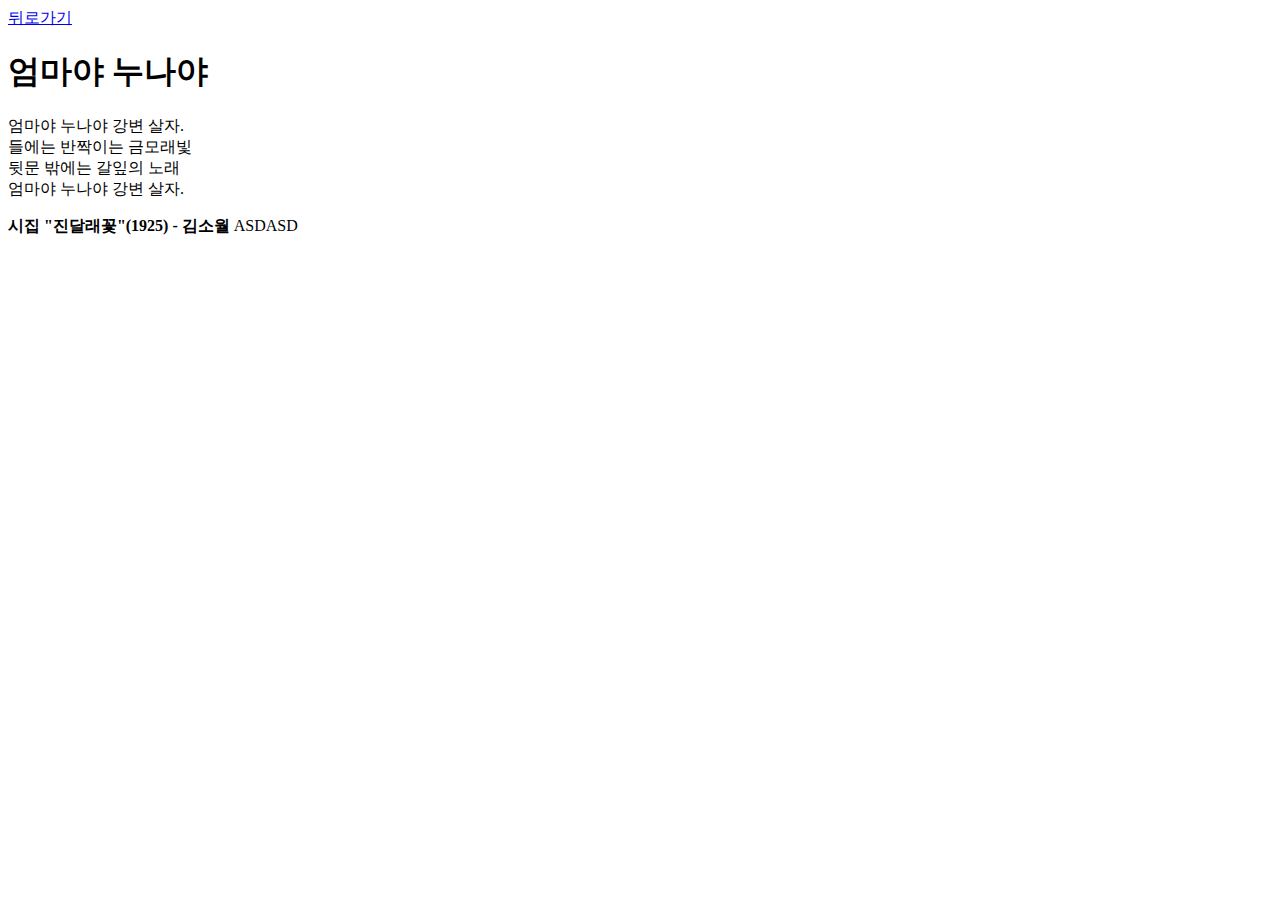
<file: index.html>
<!DOCTYPE html>
<html lang="en">
<head>
    <meta charset="UTF-8">
    <meta name="viewport" content="width=device-width, initial-scale=1.0">
    <title>Justice</title>
</head>
<body>
    <a href="www.naver.com">뒤로가기</a><br/>
    <h1>엄마야 누나야</h1>
    <p>엄마야 누나야 강변 살자.<br/>들에는 반짝이는 금모래빛<br/>뒷문 밖에는 갈잎의 노래<br/>엄마야 누나야 강변 살자.</p>
    <b>시집 "진달래꽃"(1925) - 김소월</b>
ASDASD   
</body>
</html>
</file>
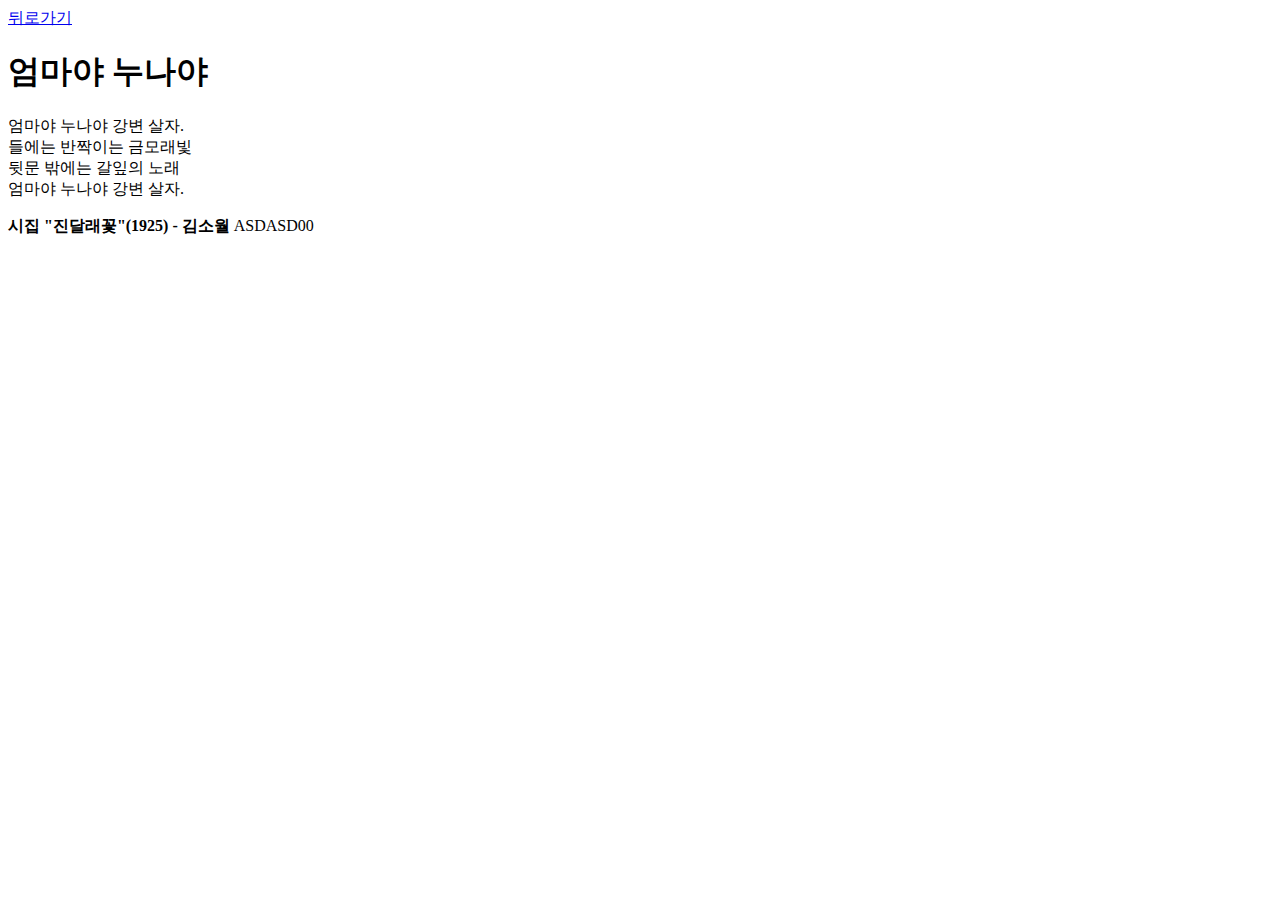
<file: 0205/index.html>
<!DOCTYPE html>
<html lang="en">
<head>
    <meta charset="UTF-8">
    <meta name="viewport" content="width=device-width, initial-scale=1.0">
    <title>Justice</title>
</head>
<body>
    <a href="www.naver.com">뒤로가기</a><br/>
    <h1>엄마야 누나야</h1>
    <p>엄마야 누나야 강변 살자.<br/>들에는 반짝이는 금모래빛<br/>뒷문 밖에는 갈잎의 노래<br/>엄마야 누나야 강변 살자.</p>
    <b>시집 "진달래꽃"(1925) - 김소월</b>
ASDASD00   
</body>
</html>
</file>
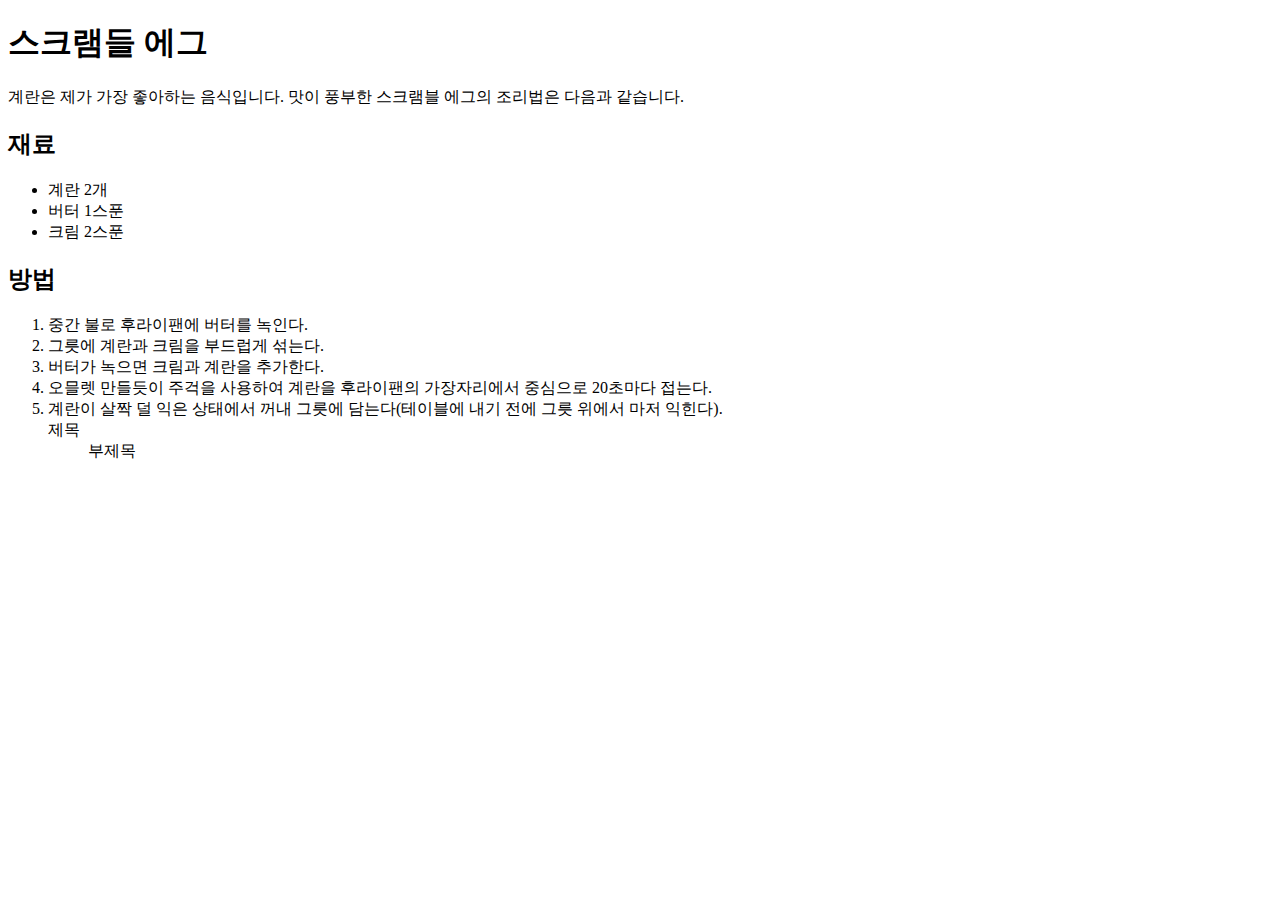
<file: 0212/index.html>
<!DOCTYPE html>
<html lang="en">
<head>
    <meta charset="UTF-8">
    <meta name="viewport" content="width=device-width, initial-scale=1.0">
    <title>Document</title>
</head>
<body><h1>스크램들 에그</h1>
<p>계란은 제가 가장 좋아하는 음식입니다. 맛이 풍부한 스크램블 에그의 조리법은 다음과 같습니다.</p>  
<h2>재료</h2>
<ul>
    <li>계란 2개</li>
    <li>버터 1스푼</li>
    <li>크림 2스푼</li>
</ul>    
<h2>방법</h2>
<ol>
    <li>중간 불로 후라이팬에 버터를 녹인다.</li>
    <li>그릇에 계란과 크림을 부드럽게 섞는다.</li>
    <li>버터가 녹으면 크림과 계란을 추가한다.</li>
    <li>오믈렛 만들듯이 주걱을 사용하여 계란을 후라이팬의 가장자리에서 중심으로 20초마다 접는다.</li>
    <li>계란이 살짝 덜 익은 상태에서 꺼내 그릇에 담는다(테이블에 내기 전에 그릇 위에서 마저 익힌다).</li>
<dl>
    <dt>제목</dt>
    <dd>부제목</dd>
</dl>
</ol>
</ul>  
</body>
</html>
</file>
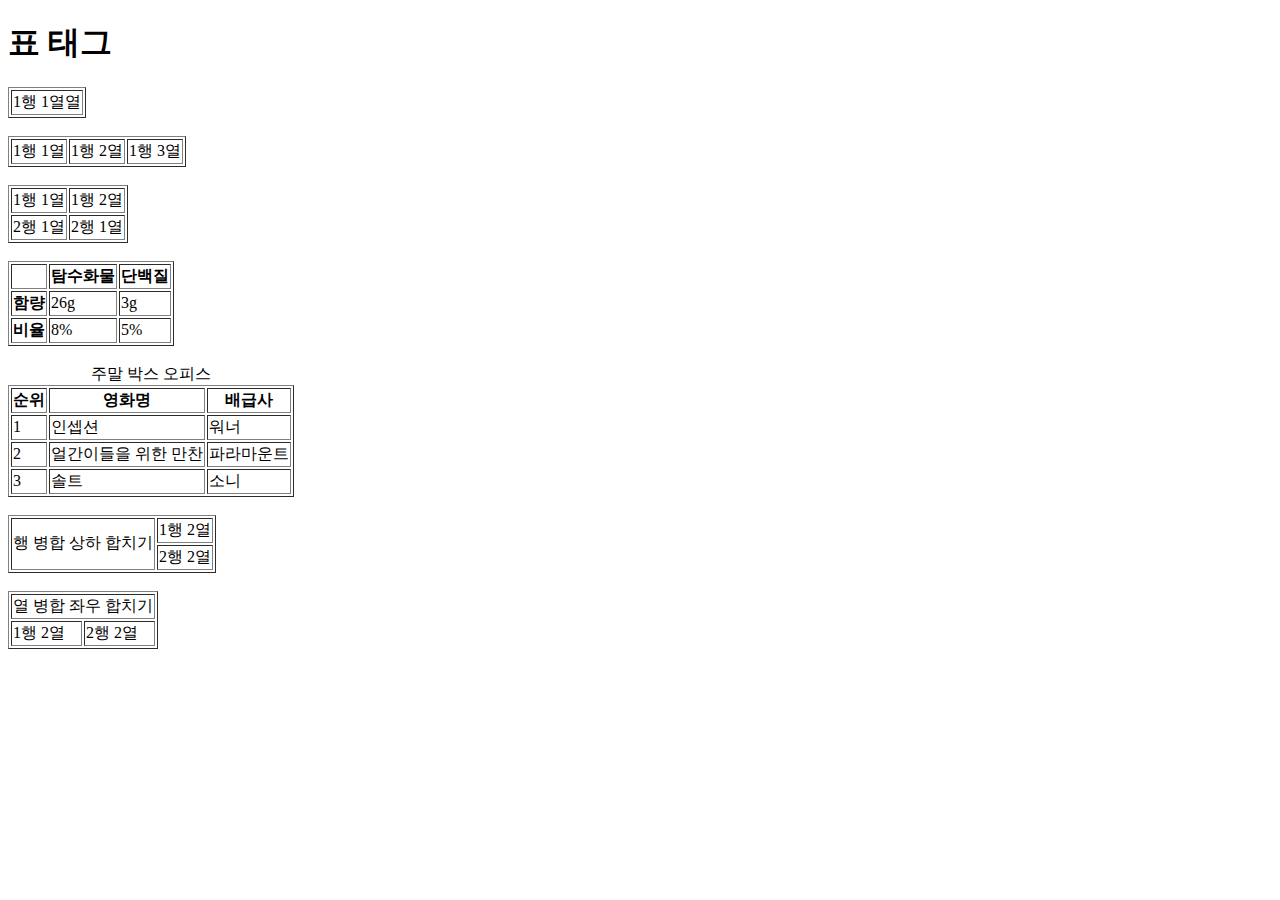
<file: 0219/index.html>
<!DOCTYPE html>
<html lang="en">
  <head>
    <meta charset="UTF-8" />
    <meta name="viewport" content="width=device-width, initial-scale=1.0" />
    <title>Document</title>
  </head>
  <body>
    <h1>표 태그</h1>
    <table border="1">
      <tr>
        <td>1행 1열열</td>
      </tr>
    </table>
    <br />
    <table border="1">
      <tr>
        <td>1행 1열</td>
        <td>1행 2열</td>
        <td>1행 3열</td>
      </tr>
    </table>
    <br />
    <table border="1">
      <tr>
        <td>1행 1열</td>
        <td>1행 2열</td>
      </tr>
      <tr>
        <td>2행 1열</td>
        <td>2행 1열</td>
      </tr>
    </table>
    <br />
    <table border="1">
      <tr>
        <th></th>
        <th>탐수화물</th>
        <th>단백질</th>
      </tr>
      <tr>
        <td><b>함량</b></td>
        <td>26g</td>
        <td>3g</td>
      </tr>
      <tr>
        <td><b>비율</b></td>
        <td>8%</td>
        <td>5%</td>
      </tr>
    </table>
    <br />
    <table border="1">
      <caption>
        주말 박스 오피스
      </caption>
      <tr>
        <th>순위</th>
        <th>영화명</th>
        <th>배급사</th>
      </tr>
      <tr>
        <td>1</td>
        <td>인셉션</td>
        <td>워너</td>
      </tr>
      <tr>
        <td>2</td>
        <td>얼간이들을 위한 만찬</td>
        <td>파라마운트</td>
      </tr>
      <tr>
        <td>3</td>
        <td>솔트</td>
        <td>소니</td>
      </tr>
    </table>
    <br />
    <table border="1">
      <tr>
        <td rowspan="2">행 병합 상하 합치기</td>
        <td>1행 2열</td>
      </tr>
      <tr>
        <td>2행 2열</td>
      </tr>
    </table>
    <br />

    <table border="1">
      <tr>
        <td colspan="2">열 병합 좌우 합치기</td>
      </tr>
      <tr>
        <td>1행 2열</td>
        <td>2행 2열</td>
      </tr>
    </table>
  </body>
</html>
</file>
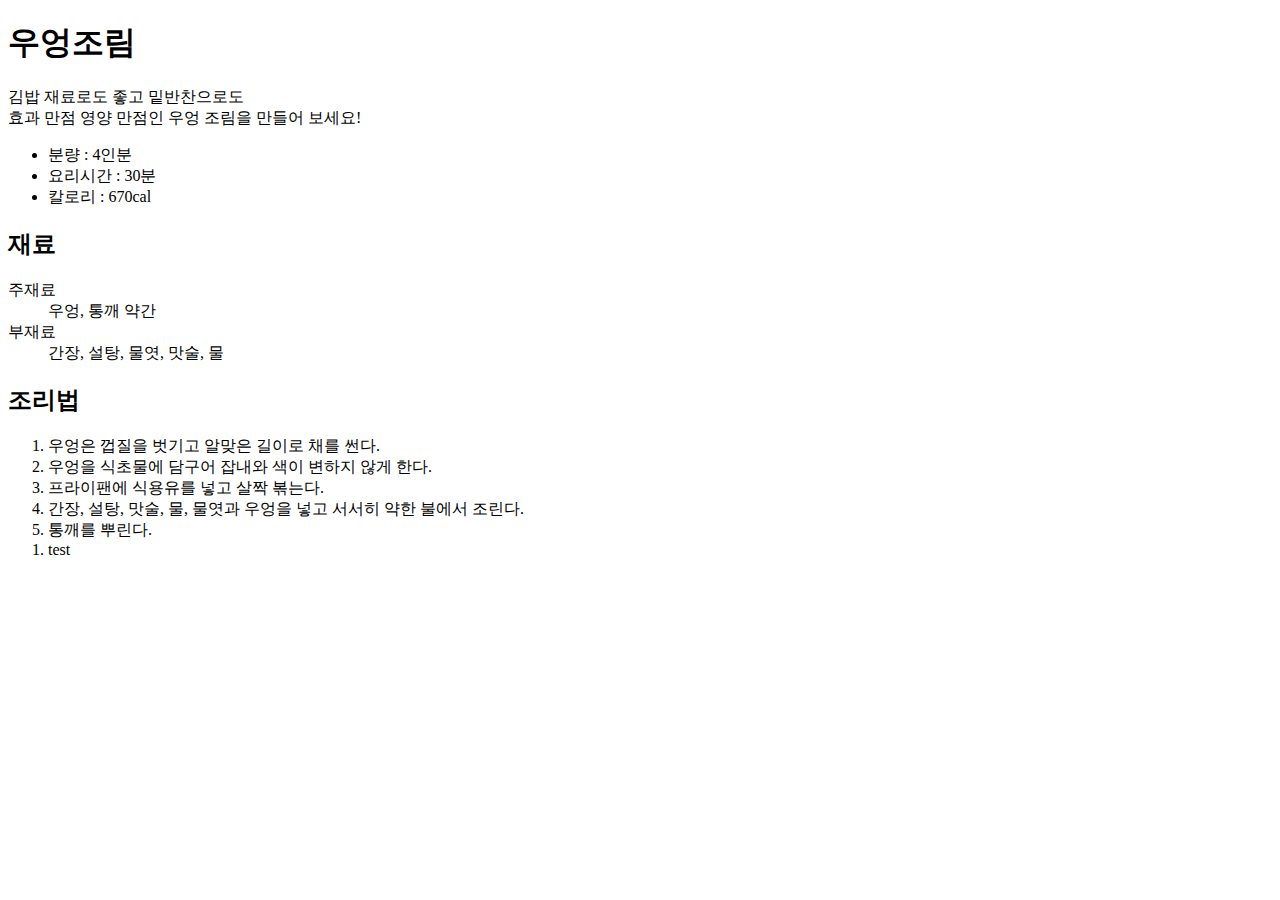
<file: 0212/index2.html>
<!DOCTYPE html>
<html lang="en">
<head>
    <meta charset="UTF-8">
    <meta name="viewport" content="width=device-width, initial-scale=1.0">
    <title>Document</title>
</head>
<body>
    <h1>우엉조림</h1>
    <p>김밥 재료로도 좋고 밑반찬으로도<br>효과 만점 영양 만점인 우엉 조림을 만들어 보세요!</p>

    <ul>
        <li>분량 : 4인분</li>
        <li>요리시간 : 30분</li>
        <li>칼로리 : 670cal</li>
    </ul>
    <h2>재료</h2>
    <dl>
        <dt>주재료</dt>
        <dd>우엉, 통깨 약간</dd>

        <dt>부재료</dt>
        <dd>간장, 설탕, 물엿, 맛술, 물</dd>

    <h2>조리법</h2>
    <ol>
        <li>우엉은 껍질을 벗기고 알맞은 길이로 채를 썬다.</li>
        <li>우엉을 식초물에 담구어 잡내와 색이 변하지 않게 한다.</li>
        <li>프라이팬에 식용유를 넣고 살짝 볶는다.</li>
        <li>간장, 설탕, 맛술, 물, 물엿과 우엉을 넣고 서서히 약한 불에서 조린다.</li>
        <li>통깨를 뿌린다.</li>
    </ol>
<ol>
    <li>test</li>
</ol>
    </dl>
</body>
</html>
</file>
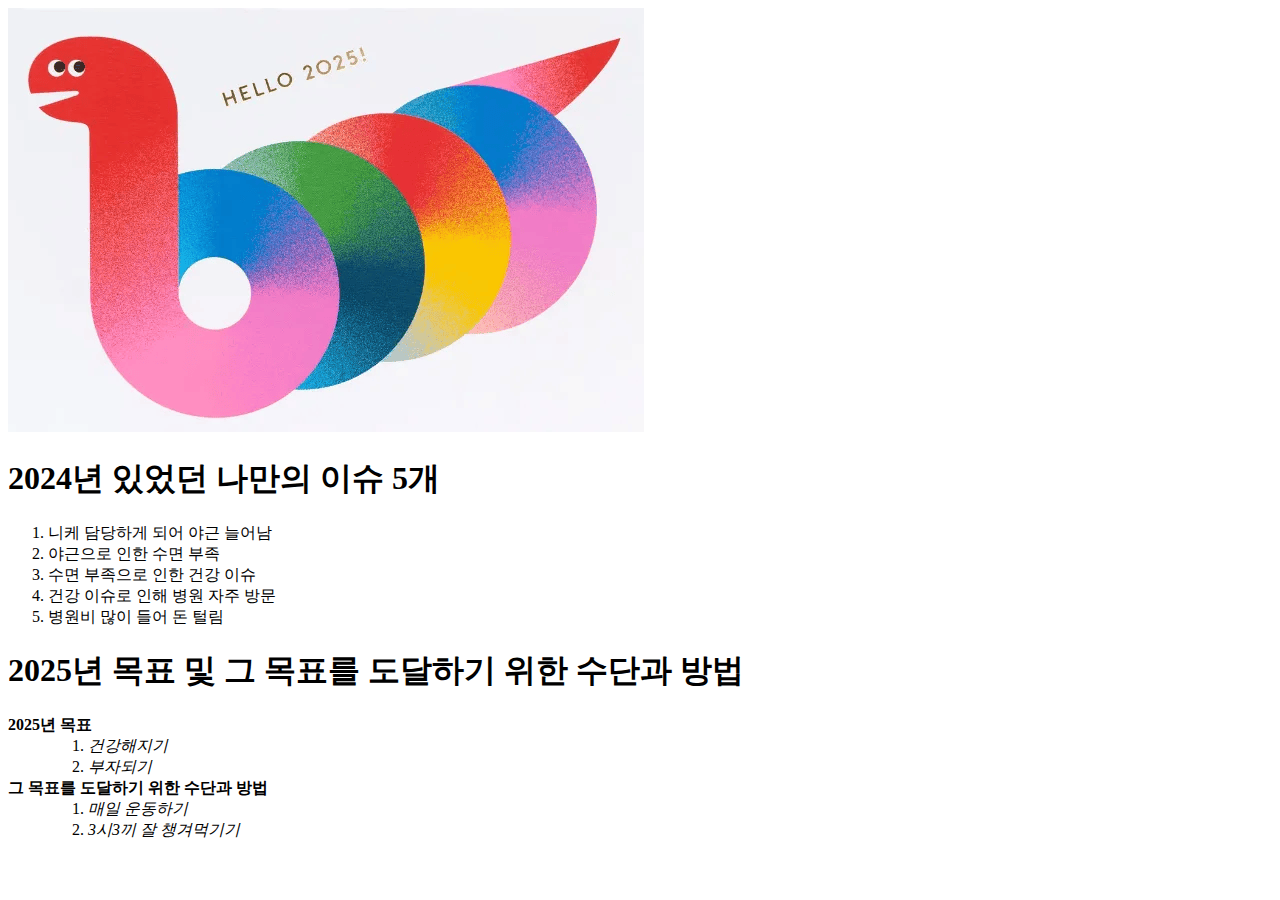
<file: 0212/task.html>
<!DOCTYPE html>
<html lang="en">
<head>
    <meta charset="UTF-8">
    <meta name="viewport" content="width=device-width, initial-scale=1.0">
    <title>Document</title>
</head>
<body>
    <img src="./img/b0ea5287d00a4b30547dcc4c85cd740e.png" alt="">
    <h1>2024년 있었던 나만의 이슈 5개</h1>
    <ol>
        <li>니케 담당하게 되어 야근 늘어남</li>
        <li>야근으로 인한 수면 부족</li>
        <li>수면 부족으로 인한 건강 이슈</li>
        <li>건강 이슈로 인해 병원 자주 방문</li>
        <li>병원비 많이 들어 돈 털림</li>
    </ol>

    <h1>2025년 목표 및 그 목표를 도달하기 위한 수단과 방법</h1>
    <dl>
        <dt><b>2025년 목표</b></dt>
        <dd><ol>
            <li><em>건강해지기</em></li>
            <li><em>부자되기</em></li>
        </ol></dd>
        
        <dt><b>그 목표를 도달하기 위한 수단과 방법</b></dt>
        <dd><ol>
            <li><em>매일 운동하기</em></li>
            <li><em>3시3끼 잘 챙겨먹기기</em></li>
        </ol></dd>
    </dl>
    
</body>
</html>
</file>
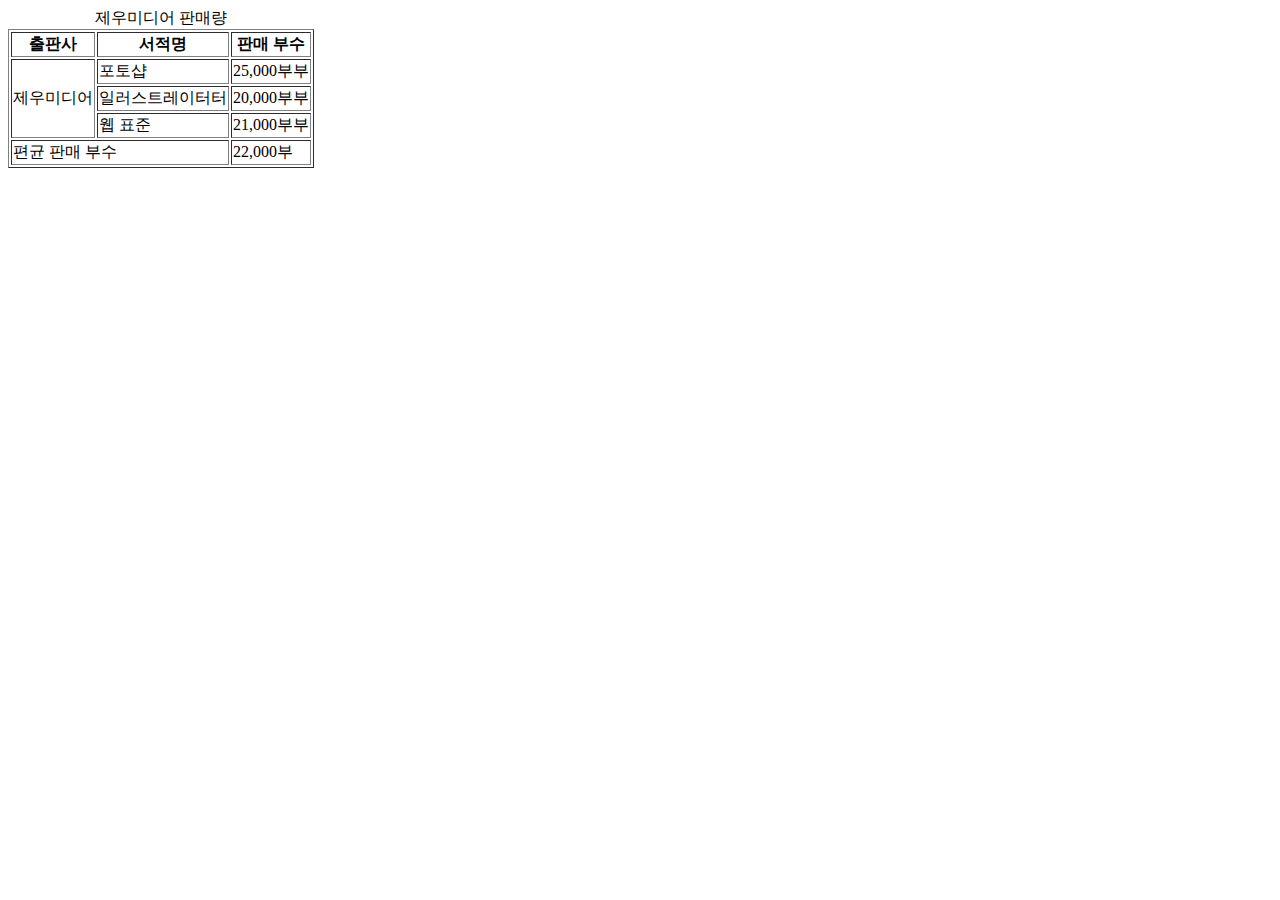
<file: 0219/test.html>
<!DOCTYPE html>
<html lang="en">
  <head>
    <meta charset="UTF-8" />
    <meta name="viewport" content="width=device-width, initial-scale=1.0" />
    <title>Document</title>
  </head>
  <body>
    <table border="1">
      <caption>
        제우미디어 판매량
      </caption>
      <tr>
        <th>출판사</th>
        <th>서적명</th>
        <th>판매 부수</th>
      </tr>
      <tr>
        <td rowspan="3">제우미디어</td>
        <td>포토샵</td>
        <td>25,000부부</td>
      </tr>
      <tr>
        <td>일러스트레이터터</td>
        <td>20,000부부</td>
      </tr>
      <tr>
        <td>웹 표준</td>
        <td>21,000부부</td>
      </tr>
      <tr>
        <td colspan="2">편균 판매 부수</td>
        <td>22,000부</td>
      </tr>
    </table>
  </body>
</html>
</file>
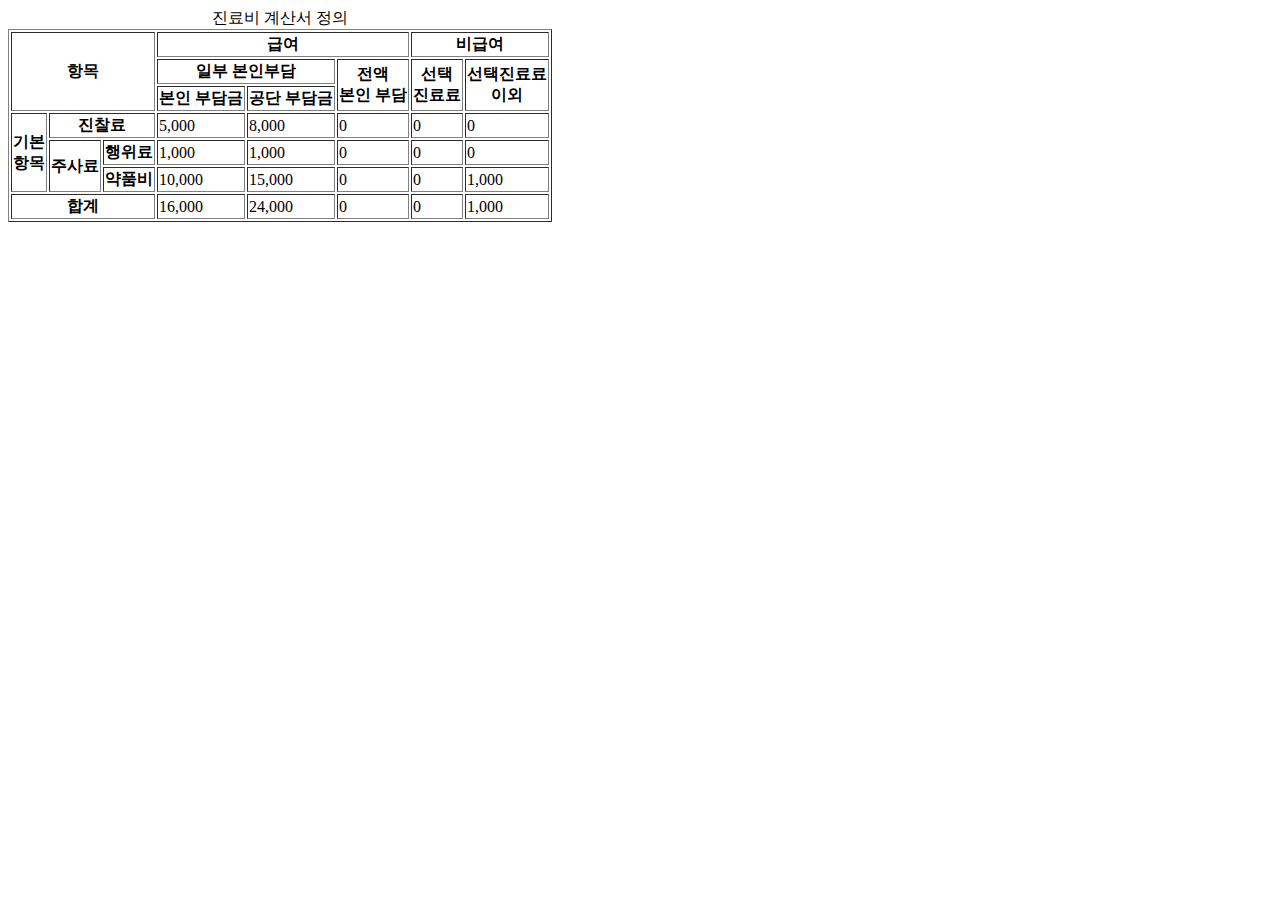
<file: 0219/실습4.html>
<!DOCTYPE html>
<html lang="en">
  <head>
    <meta charset="UTF-8" />
    <meta name="viewport" content="width=device-width, initial-scale=1.0" />
    <title>Document</title>
  </head>
  <body>
    <table border="1">
      <caption>
        진료비 계산서 정의
      </caption>
      <tr>
        <th rowspan="3" colspan="3">항목</th>
        <th colspan="3">급여</th>
        <th colspan="2">비급여</th>
      </tr>
      <tr>
        <th colspan="2">일부 본인부담</th>
        <th rowspan="2">전액 <br />본인 부담</th>
        <th rowspan="2">선택 <br />진료료</th>
        <th rowspan="2">선택진료료 <br />이외</th>
      </tr>
      <tr>
        <th>본인 부담금</th>
        <th>공단 부담금</th>
      </tr>
      <tr>
        <th rowspan="3">
          기본 <br />
          항목
        </th>
        <th colspan="2">진찰료</th>
        <td>5,000</td>
        <td>8,000</td>
        <td>0</td>
        <td>0</td>
        <td>0</td>
      </tr>
      <tr>
        <th rowspan="2">주사료</th>
        <th>행위료</th>
        <td>1,000</td>
        <td>1,000</td>
        <td>0</td>
        <td>0</td>
        <td>0</td>
      </tr>
      <tr>
        <th>약품비</th>
        <td>10,000</td>
        <td>15,000</td>
        <td>0</td>
        <td>0</td>
        <td>1,000</td>
      </tr>
      <tr>
        <th colspan="3">합계</th>
        <td>16,000</td>
        <td>24,000</td>
        <td>0</td>
        <td>0</td>
        <td>1,000</td>
      </tr>
    </table>
  </body>
</html>
</file>
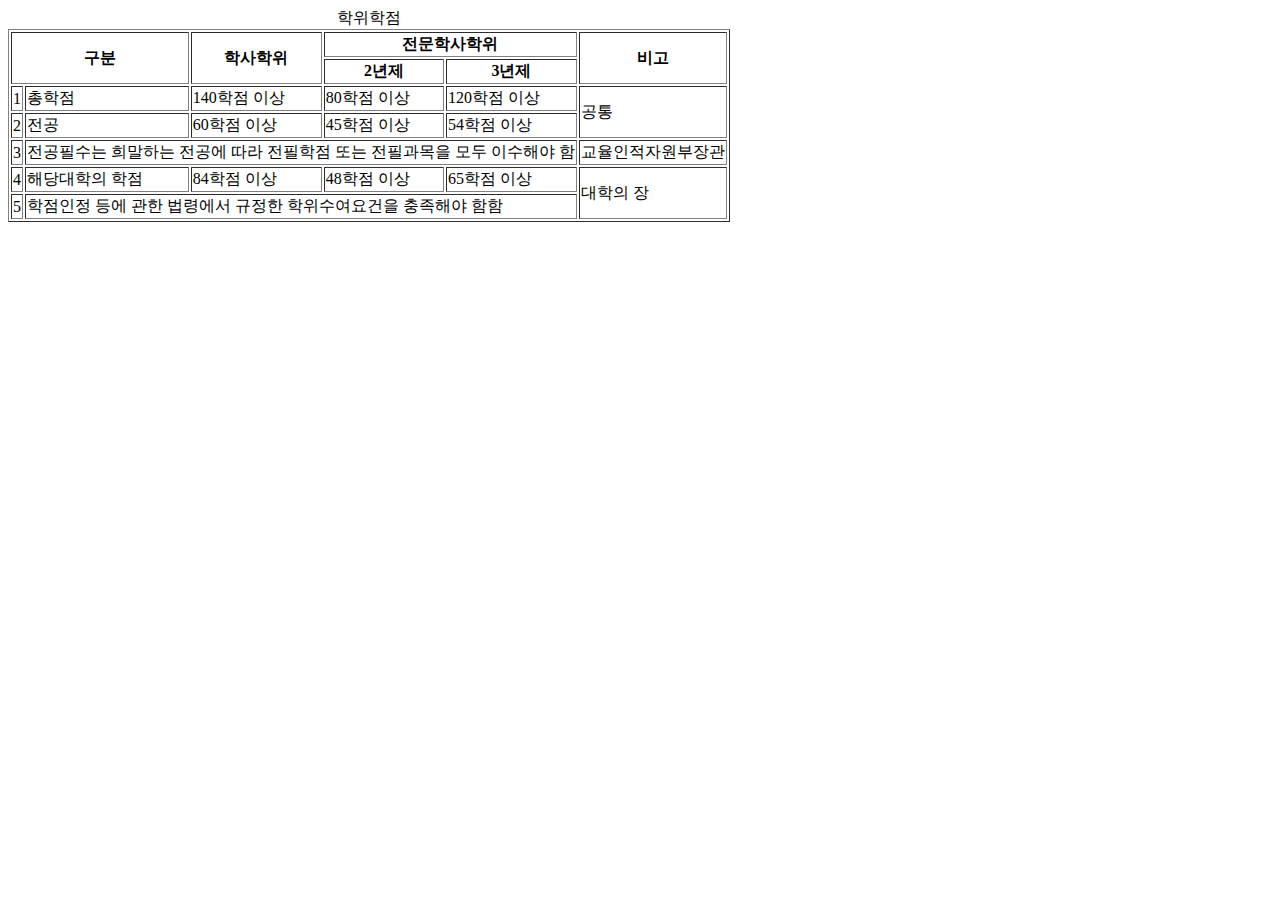
<file: 0219/엄청 어려운 표 태그.html>
<!DOCTYPE html>
<html lang="en">
  <head>
    <meta charset="UTF-8" />
    <meta name="viewport" content="width=device-width, initial-scale=1.0" />
    <title>Document</title>
  </head>
  <body>
    <table border="1">
      <caption>
        학위학점
      </caption>
      <tr>
        <th rowspan="2" colspan="2">구분</th>
        <th rowspan="2">학사학위</th>
        <th colspan="2">전문학사학위</th>
        <th rowspan="2">비고</th>
      </tr>
      <tr>
        <th>2년제</th>
        <th>3년제</th>
      </tr>
      <tr>
        <td>1</td>
        <td>총학점</td>
        <td>140학점 이상</td>
        <td>80학점 이상</td>
        <td>120학점 이상</td>
        <td rowspan="2">공통</td>
      </tr>
      <tr>
        <td>2</td>
        <td>전공</td>
        <td>60학점 이상</td>
        <td>45학점 이상</td>
        <td>54학점 이상</td>
      </tr>
      <tr>
        <td>3</td>
        <td colspan="4">
          전공필수는 희말하는 전공에 따라 전필학점 또는 전필과목을 모두 이수해야
          함
        </td>
        <td>교율인적자원부장관</td>
      </tr>
      <tr>
        <td>4</td>
        <td>해당대학의 학점</td>
        <td>84학점 이상</td>
        <td>48학점 이상</td>
        <td>65학점 이상</td>
        <td rowspan="2">대학의 장</td>
      </tr>
      <tr>
        <td>5</td>
        <td colspan="4">
          학점인정 등에 관한 법령에서 규정한 학위수여요건을 충족해야 함함
        </td>
      </tr>
    </table>
  </body>
</html>
</file>
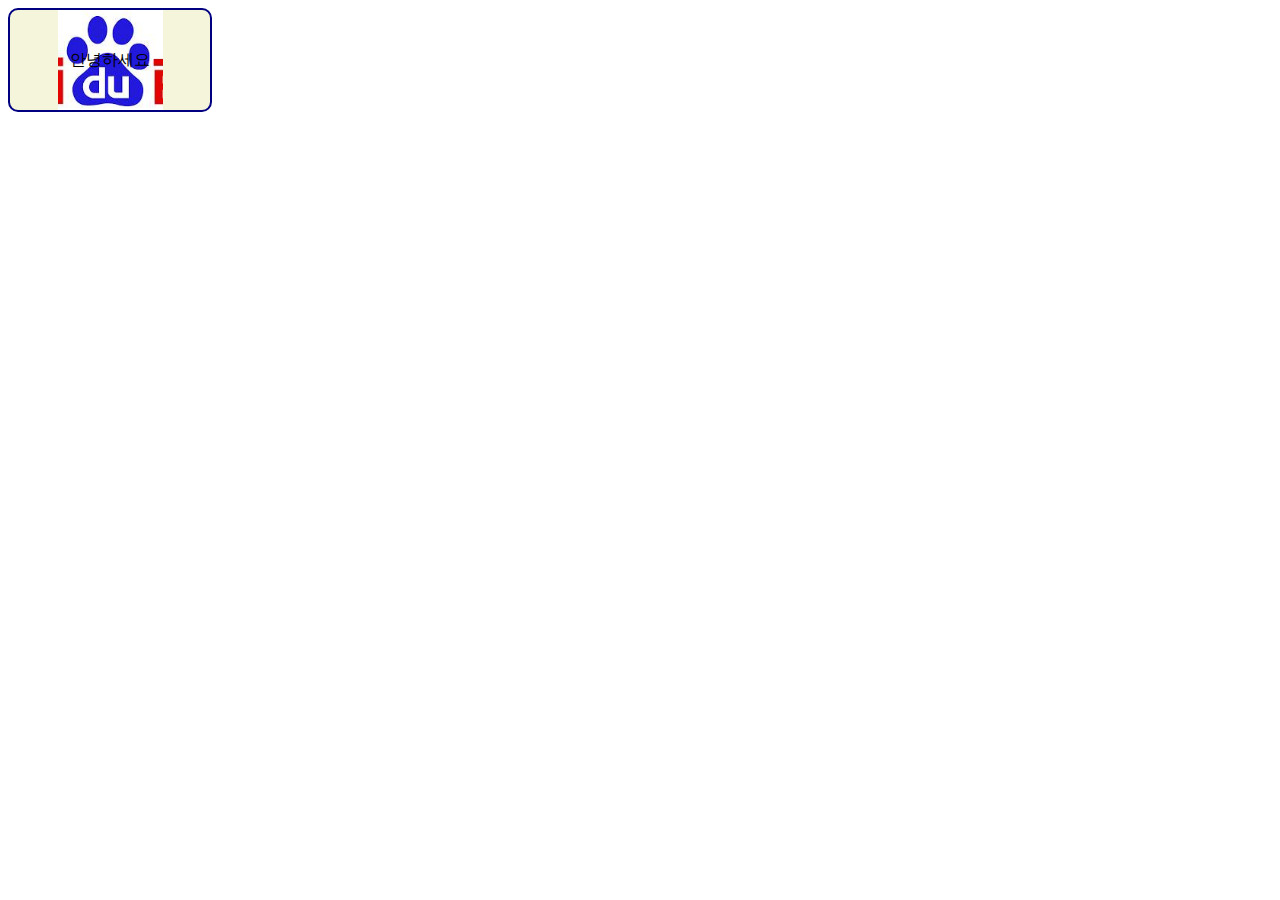
<file: 0227/0227_01.html>
<!DOCTYPE html>
<html lang="en">
  <head>
    <meta charset="UTF-8" />
    <meta name="viewport" content="width=device-width, initial-scale=1.0" />
    <title>Document</title>

    <link rel="stylesheet" href="./css/style.css" />
  </head>
  <body>
    <div class="box">안녕하세요</div>
  </body>
</html>
</file>
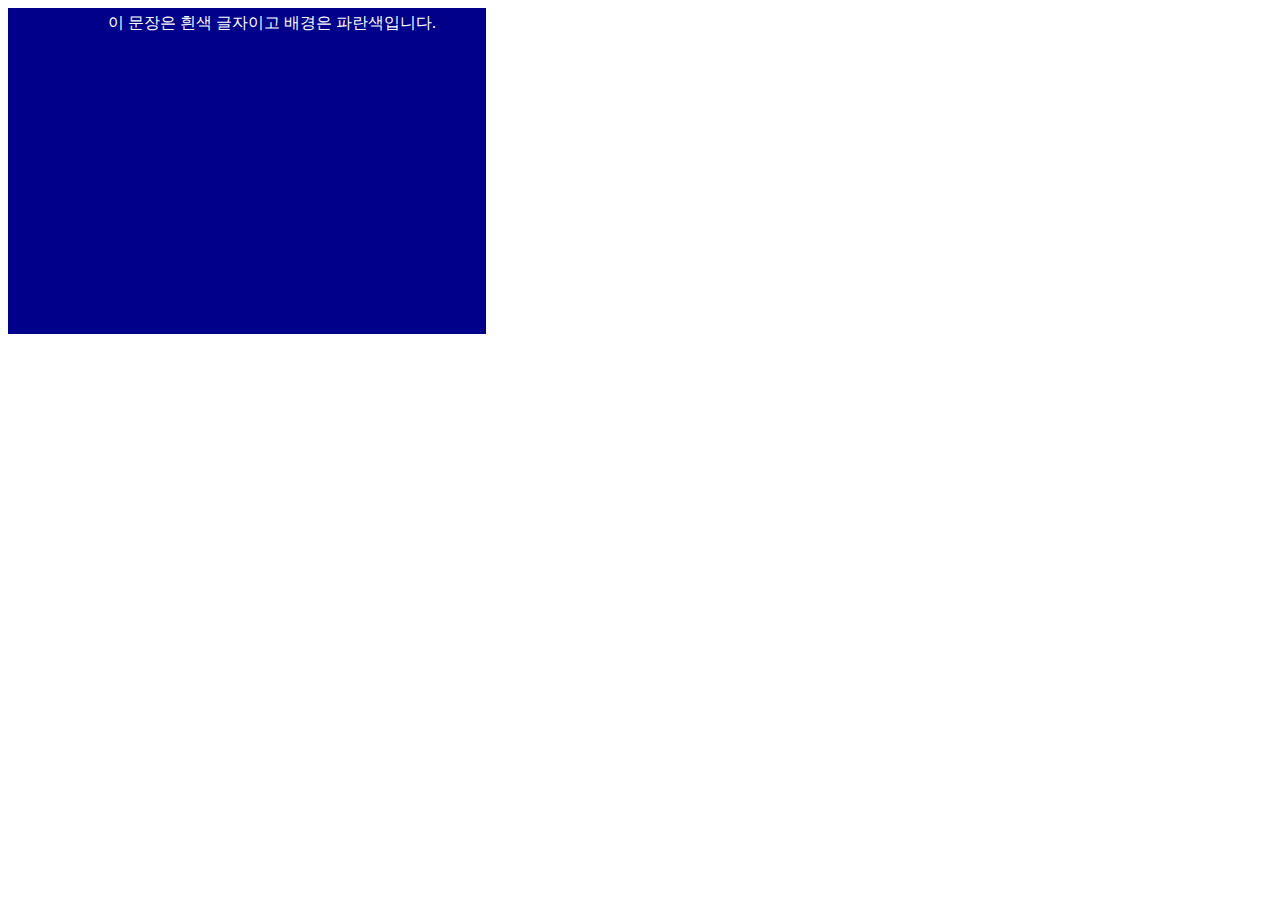
<file: 0227/0227_02.html>
<!DOCTYPE html>
<html lang="en">
  <head>
    <meta charset="UTF-8" />
    <meta name="viewport" content="width=<device-width>, initial-scale=1.0" />
    <title>Document</title>

    <link rel="stylesheet" href="./css/style2.css" />
  </head>
  <body>
    <div class="box">이 문장은 흰색 글자이고 배경은 파란색입니다.</div>
  </body>
</html>
</file>
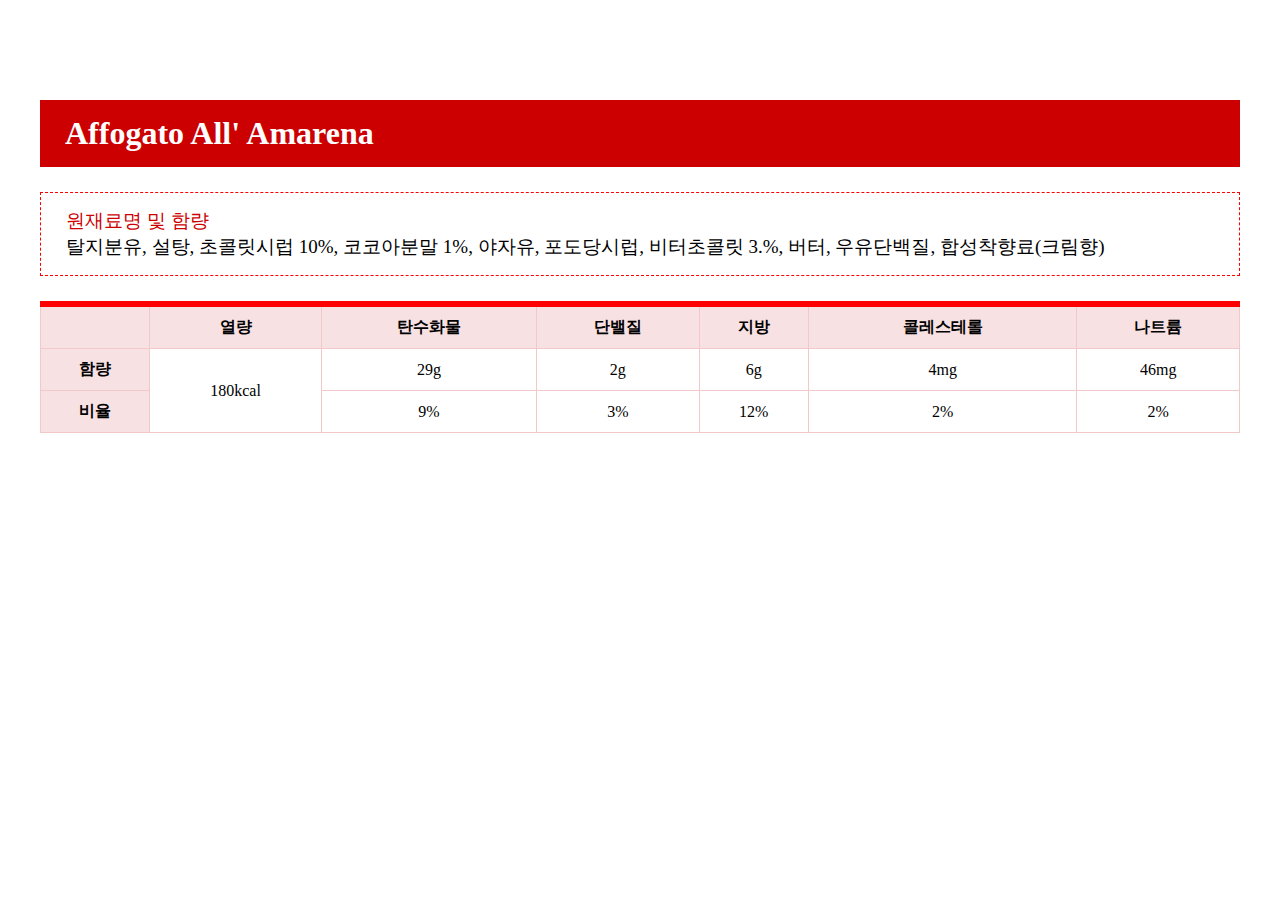
<file: 0305/table.html>
<!DOCTYPE html>
<html lang="en">
  <head>
    <meta charset="UTF-8" />
    <meta name="viewport" content="width=device-width, initial-scale=1.0" />
    <title>Document</title>

    <link rel="stylesheet" href="./css/style.css" />
  </head>
  <body>
    <div id="wrap">
      <header class="header">
        <h1>Affogato All' Amarena</h1>
      </header>

      <div class="content">
        <p class="red">원재료명 및 함량</p>
        <p>
          탈지분유, 설탕, 초콜릿시럽 10%, 코코아분말 1%, 야자유, 포도당시럽,
          비터초콜릿 3.%, 버터, 우유단백질, 합성착향료(크림향)
        </p>
      </div>
      <div class="table_wrap">
        <table>
          <tr>
            <th></th>
            <th>열량</th>
            <th>탄수화물</th>
            <th>단밸질</th>
            <th>지방</th>
            <th>콜레스테롤</th>
            <th>나트륨</th>
          </tr>
          <tr>
            <th>함량</th>
            <td rowspan="2">180kcal</td>
            <td>29g</td>
            <td>2g</td>
            <td>6g</td>
            <td>4mg</td>
            <td>46mg</td>
          </tr>
          <tr>
            <th>비율</th>
            <td>9%</td>
            <td>3%</td>
            <td>12%</td>
            <td>2%</td>
            <td>2%</td>
          </tr>
        </table>
      </div>
    </div>
  </body>
</html>
</file>
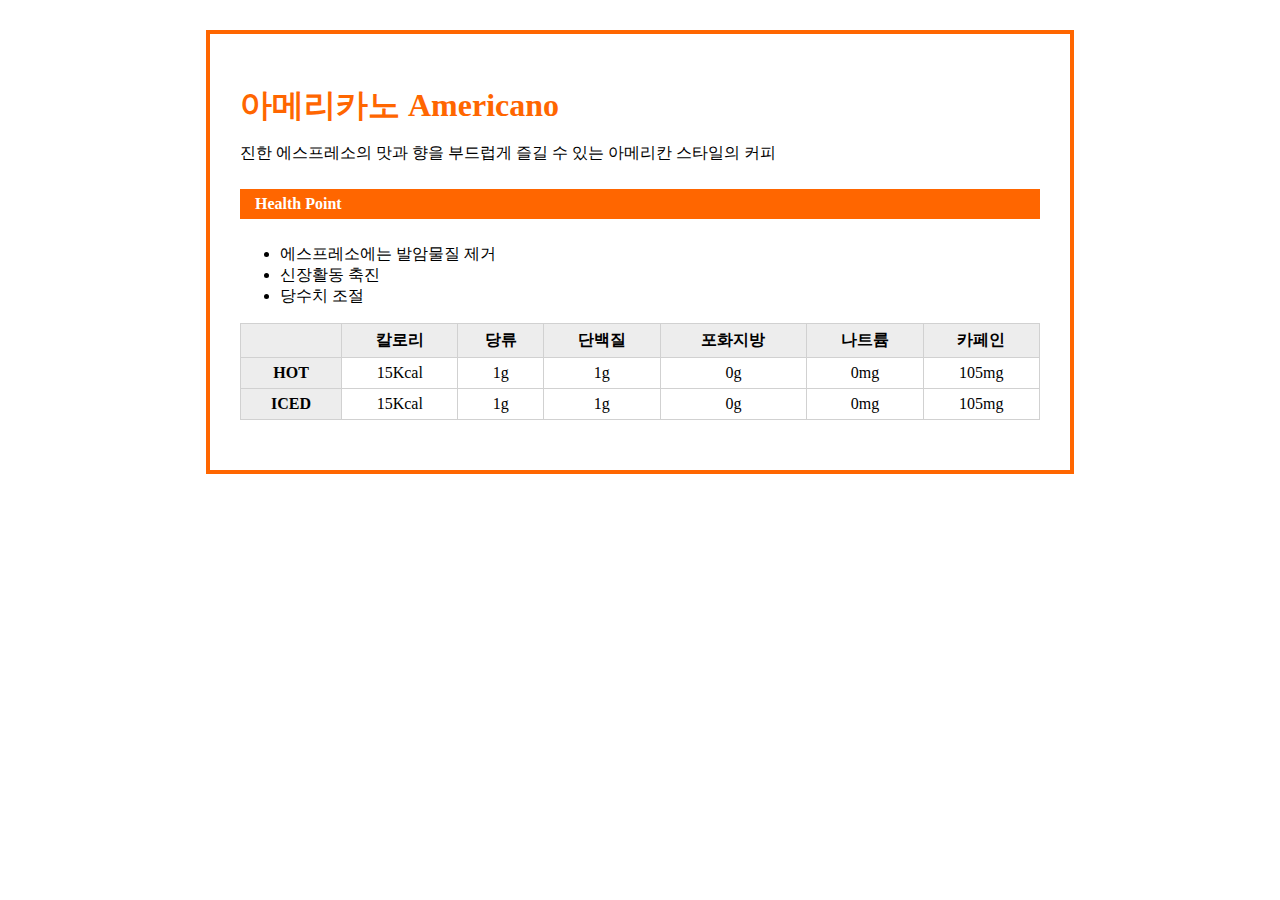
<file: 0305/table2.html>
<!DOCTYPE html>
<html lang="en">
  <head>
    <meta charset="UTF-8" />
    <meta name="viewport" content="width=device-width, initial-scale=1.0" />
    <title>Document</title>

    <link rel="stylesheet" href="./css/style2.css" />
  </head>
  <body>
    <div class="kuangjia">
      <h1 class="biaoti">아메리카노 Americano</h1>
      <p>
        진한 에스프레소의 맛과 향을 부드럽게 즐길 수 있는 아메리칸 스타일의 커피
      </p>

      <div class="zhongbiaoti">
        <p><b>Health Point</b></p>
      </div>

      <div class="xulie">
        <ul>
          <li>에스프레소에는 발암물질 제거</li>
          <li>신장활동 축진</li>
          <li>당수치 조절</li>
        </ul>
        <table>
          <tr>
            <th></th>
            <th>칼로리</th>
            <th>당류</th>
            <th>단백질</th>
            <th>포화지방</th>
            <th>나트륨</th>
            <th>카페인</th>
          </tr>
          <tr>
            <th>HOT</th>
            <td>15Kcal</td>
            <td>1g</td>
            <td>1g</td>
            <td>0g</td>
            <td>0mg</td>
            <td>105mg</td>
          </tr>
          <tr>
            <th>ICED</th>
            <td>15Kcal</td>
            <td>1g</td>
            <td>1g</td>
            <td>0g</td>
            <td>0mg</td>
            <td>105mg</td>
          </tr>
        </table>
      </div>
    </div>
  </body>
</html>
</file>
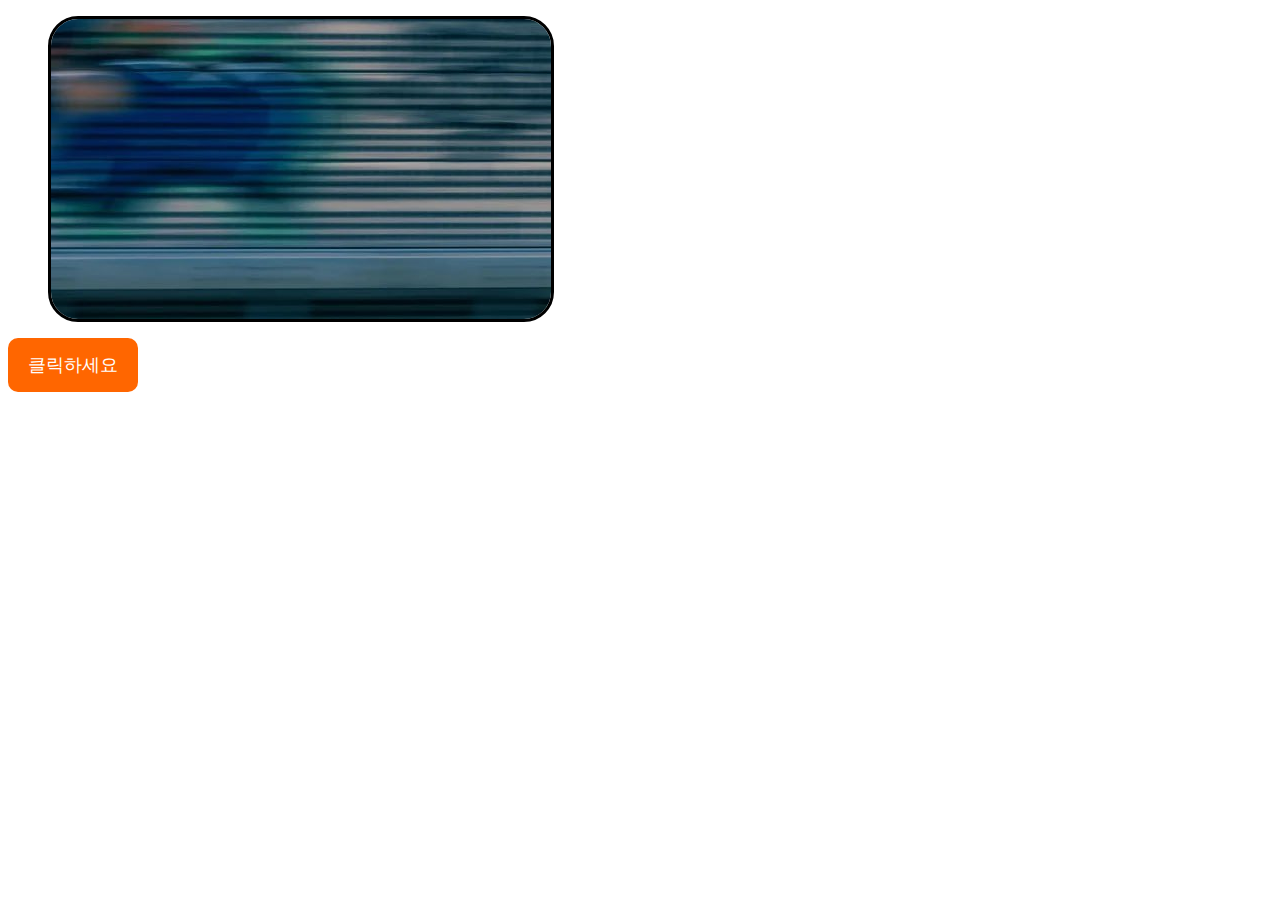
<file: 0305/test1.html>
<!DOCTYPE html>
<html lang="en">
  <head>
    <meta charset="UTF-8" />
    <meta name="viewport" content="width=device-width, initial-scale=1.0" />
    <title>Document</title>

    <link rel="stylesheet" href="./css/style.css" />
  </head>
  <body>
    <figure class="img">
      <img src="./img/tupian.jpg" alt="자동차 사진" />
    </figure>

    <button class="btn">클릭하세요</button>
  </body>
</html>
</file>
<file: 0227/css/style.css>
.box {
  border: 2px solid navy;
  border-radius: 10px;
  width: 200px;
  height: 100px;
  background: lightblue;
  text-align: center;
  line-height: 100px;
  background-color: beige;
  background-image: url([data-uri]);
  background-position: center top;
  background-size: contain;
  background-repeat: no-repeat;
}
</file>
<file: 0227/css/style2.css>
.box {
  color: white;
  border: 1px darkblue;
  background-color: darkblue;
  display: inline-block;
  padding: 5px 50px 300px 100px;
}
</file>
<file: 0305/css/style.css>
p {
  margin: 0;
}

.img {
  width: 500px;
  height: 300px;

  border: 3px solid black;
  border-radius: 30px;
  overflow: hidden;
}

div.img img {
  width: 100%;
  height: 100%;
  object-fit: cover;
}

button {
  border: none;
  background: none;
}

.btn {
  background-color: #ff6600;
  color: #fff;
  padding: 15px 20px;
  border-radius: 10px;
  font-size: 18px;
  cursor: pointer;
}

.btn:hover {
  background-color: purple;
  padding: 50px 100px;
}

#wrap {
  width: 1200px;
  margin: 0 auto;
  margin-top: 100px;
}

.header {
  background-color: #cc0000;
  color: #fff;
  padding: 15px 25px;
}

.header h1 {
  margin: 0;
}

.content {
  border: 1px dashed red;
  margin: 25px 0;
  padding: 15px 25px;
}

.content p {
  font-size: 19px;
}

.content .red {
  color: #cc0000;
}

.table_wrap table {
  border: 1px solid red;
  width: 100%;
  border-top: 6px solid red;
  border-collapse: collapse;
}

.table_wrap table th {
  background-color: #f7e1e3;
}

.table_wrap table th,
.table_wrap table td {
  border: 1px solid #f2c9ca;
  text-align: center;
  padding: 10px 0;
}
</file>
<file: 0305/css/style2.css>
p {
  margin: 0;
}

h1 {
  margin: 0;
}

.kuangjia {
  border: 4px solid #ff6600;
  width: 800px;
  margin: 0 auto;
  margin-top: 30px;
  padding: 50px 30px;
}

.biaoti {
  color: #ff6600;
  margin-bottom: 15px;
}

.zhongbiaoti {
  background-color: #ff6600;
  color: white;
  margin: 25px 0;
  padding: 6px 15px;
}

div .xulie table {
  border: 1px solid #d1d1d1;
  width: 100%;
  border-collapse: collapse;
}

div .xulie table th {
  background-color: #ededed;
}

div .xulie th,
div .xulie td {
  text-align: center;
  padding: 6px;
  border: 1px solid #d1d1d1;
}
</file>
